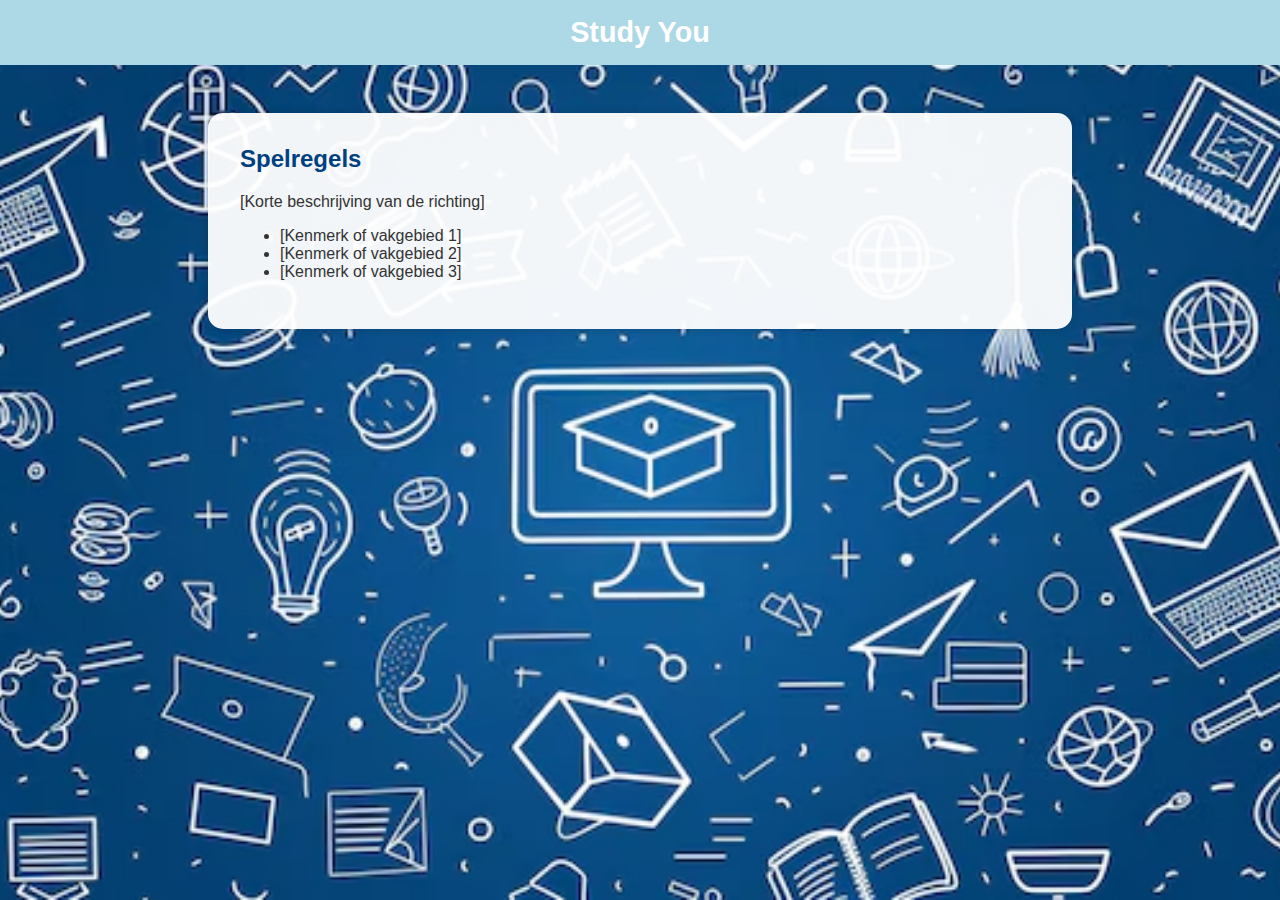
<file: index.html>
<!DOCTYPE html>
<html lang="nl">
  <head>
    <meta charset="UTF-8" />
    <title>Study You - [Naam Studierichting]</title>
    <link href="/style.css" rel="stylesheet" />
    <style>
      body {
        background-image: url("/images/achtergrond.avif");
      }
    </style>
  </head>
  <body>
    <header>Study You</header>

    <div class="main-container">
      <div class="info">
        <h2>Spelregels</h2>
        <p>[Korte beschrijving van de richting]</p>
        <ul>
          <li>[Kenmerk of vakgebied 1]</li>
          <li>[Kenmerk of vakgebied 2]</li>
          <li>[Kenmerk of vakgebied 3]</li>
        </ul>
      </div>
    </div>
  </body>
</html>
</file>
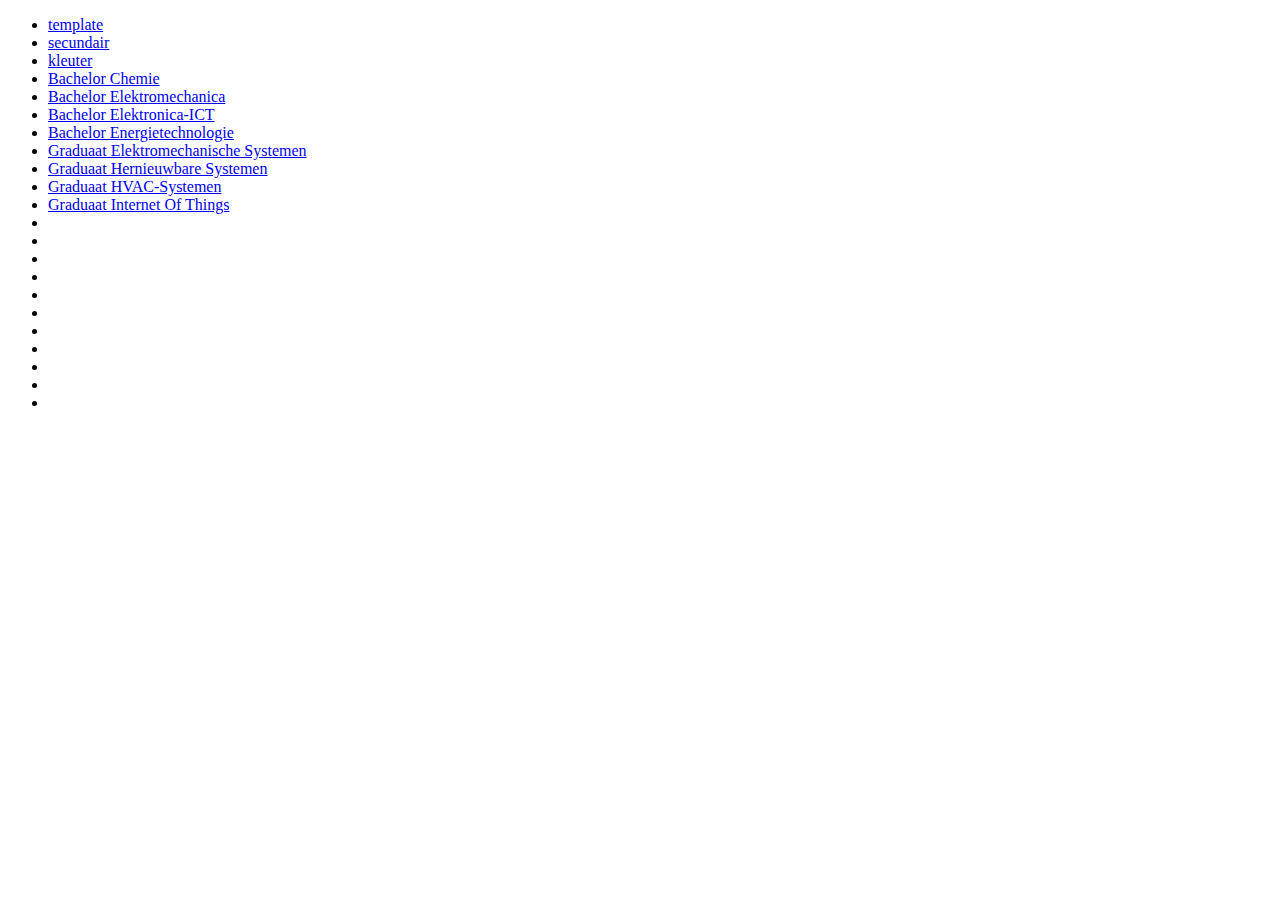
<file: nav.html>
<!-- dev page for viewing all pages,  add new ones in the list -->

<!DOCTYPE html>
<html lang="en">
  <head>
    <meta charset="UTF-8" />
    <meta name="viewport" content="width=device-width, initial-scale=1.0" />
    <title>Document</title>
  </head>
  <body>
    <ul>
      <li><a href="template.html">template</a></li>
      <li><a href="pages/secundair.html">secundair</a></li>
      <li><a href="pages/kleuter.html">kleuter</a></li>
      <li><a href="pages/Bachelor Chemie.html">Bachelor Chemie</a></li>
      <li><a href="pages/Bachelor Elektromechanica.html">Bachelor Elektromechanica</a></li>
      <li><a href="pages/Bachelor Elektronica-ICT.html">Bachelor Elektronica-ICT</a></li>
      <li><a href="pages/Bachelor Energietechnologie.html">Bachelor Energietechnologie</a></li>
      <li><a href="pages/Graduaat Elektromechanische Systemen.html">Graduaat Elektromechanische Systemen</a></li>
      <li><a href="pages/Graduaat Hernieuwbare Energiesystemen.html">Graduaat Hernieuwbare Systemen</a></li>
      <li><a href="pages/Graduaat HVAC-Systemen.html">Graduaat HVAC-Systemen</a></li>
      <li><a href="pages/Graduaat Internet Of Things.html">Graduaat Internet Of Things</a></li>
      <li><a href=""></a></li>
      <li><a href=""></a></li>
      <li><a href=""></a></li>
      <li><a href=""></a></li>
      <li><a href=""></a></li>
      <li><a href=""></a></li>
      <li><a href=""></a></li>
      <li><a href=""></a></li>
      <li><a href=""></a></li>
      <li><a href=""></a></li>
      <li><a href=""></a></li>
    </ul>
  </body>
</html>
</file>
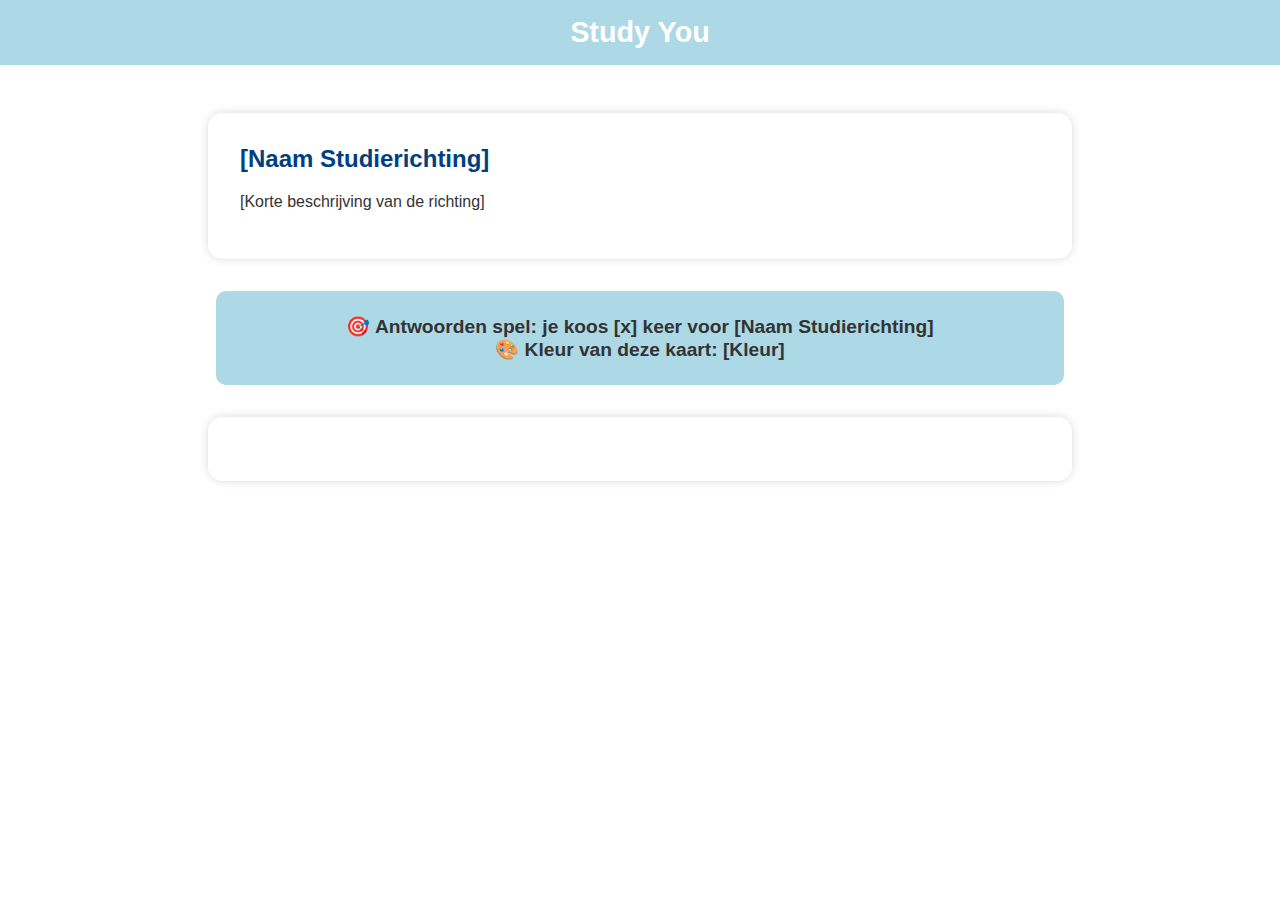
<file: template.html>
<!DOCTYPE html>
<html lang="nl">
  <head>
    <meta charset="UTF-8" />
    <title>Study You - [Naam Studierichting]</title>
    <link href="style.css" rel="stylesheet" />
    <style>
      body {
        background-image: url("");
      }
    </style>
  </head>
  <body>
    <header>Study You</header>

    <div class="main-container">
      <div class="info">
        <h2 id="name">[Naam Studierichting]</h2>
        <p id="description">[Korte beschrijving van de richting]</p>
        <ul id="features">
          <!-- <li>[Kenmerk of vakgebied 1]</li>
          <li>[Kenmerk of vakgebied 2]</li>
          <li>[Kenmerk of vakgebied 3]</li> -->
        </ul>
      </div>

      <div class="score">
        🎯 Antwoorden spel: je koos [x] keer voor [Naam Studierichting] <br />
        🎨 Kleur van deze kaart:
        <span id="solution" style="color: [kleurcode]">[Kleur]</span>
      </div>

      <div class="cards-container" id="cards-container">
        <!-- <div class="card">
          <div class="front face"></div>
          <div class="back face">
            The FitnessGram Pacer Test is a multistage aerobic capacity test
            that progressively gets more difficult as it continues.
          </div>
        </div>
        <div class="card">
          <div class="front face"></div>
          <div id="" class="back face">pong</div>
        </div>
        <div class="card">
          <div class="front face"></div>
          <div class="back face">DIO da</div>
        </div>
        <div class="card">
          <div class="front face"></div>
          <div class="back face">rock</div>
        </div> -->
      </div>
    </div>
  </body>
  <script src="script.js" defer></script>
</html>
</file>
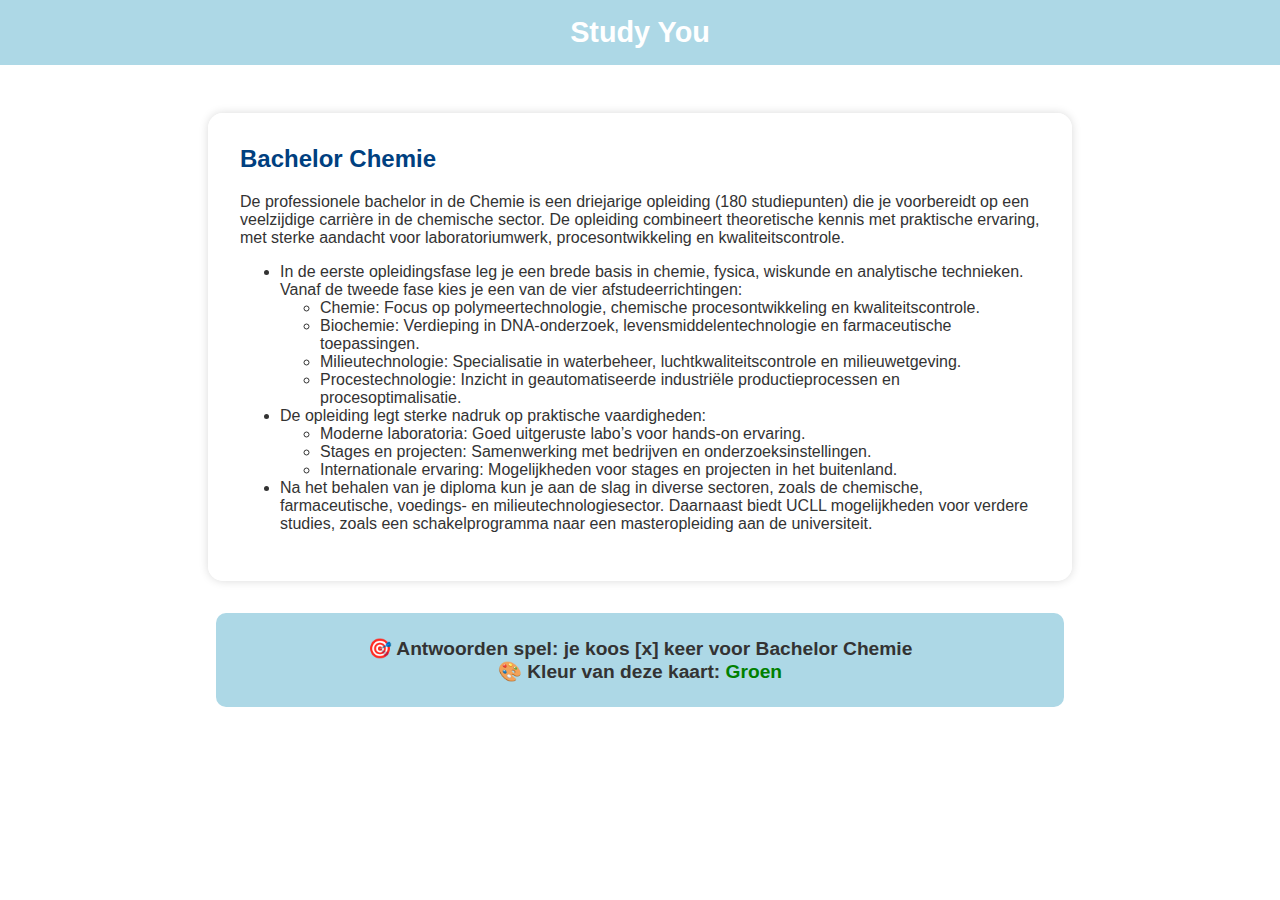
<file: pages/Bachelor Chemie.html>
<!DOCTYPE html>
<html lang="nl">
  <head>
    <meta charset="UTF-8" />
    <title>Study You - Bachelor Chemie</title>
    <link href="/style.css" rel="stylesheet"/>
    <style>
      body {
        background-image: url("");
      }
    </style>
  </head>
  <body>
    <header>Study You</header>

    <div class="main-container">
      <div class="info">
        <h2>Bachelor Chemie</h2>
        <p>
          De professionele bachelor in de Chemie is een driejarige opleiding (180 studiepunten) 
          die je voorbereidt op een veelzijdige carrière in de chemische sector. De opleiding combineert theoretische kennis 
          met praktische ervaring, met sterke aandacht voor laboratoriumwerk, procesontwikkeling en kwaliteitscontrole.
        </p>
        <ul>
          <li>
            In de eerste opleidingsfase leg je een brede basis in chemie, fysica, wiskunde en analytische technieken. 
            Vanaf de tweede fase kies je een van de vier afstudeerrichtingen:
            <ul>
            <li>Chemie: Focus op polymeertechnologie, chemische procesontwikkeling en kwaliteitscontrole.</li> 
            <li>Biochemie: Verdieping in DNA-onderzoek, levensmiddelentechnologie en farmaceutische toepassingen.</li>
            <li>Milieutechnologie: Specialisatie in waterbeheer, luchtkwaliteitscontrole en milieuwetgeving. </li>
            <li>Procestechnologie: Inzicht in geautomatiseerde industriële productieprocessen en procesoptimalisatie.</li>
            </ul>
          </li>
          <li>
            De opleiding legt sterke nadruk op praktische vaardigheden:
            <ul>
            <li>Moderne laboratoria: Goed uitgeruste labo’s voor hands-on ervaring.</li>
            <li>Stages en projecten: Samenwerking met bedrijven en onderzoeksinstellingen.</li>
            <li>Internationale ervaring: Mogelijkheden voor stages en projecten in het buitenland.</li>
            </ul>
          </li>
          <li>
            Na het behalen van je diploma kun je aan de slag in diverse sectoren, zoals de chemische, farmaceutische, 
            voedings- en milieutechnologiesector. Daarnaast biedt UCLL mogelijkheden voor verdere studies, 
            zoals een schakelprogramma naar een masteropleiding aan de universiteit.
          </li>
        </ul>
      </div>

      <div class="score">
        🎯 Antwoorden spel: je koos [x] keer voor Bachelor Chemie<br />
        🎨 Kleur van deze kaart: <span style="color: green">Groen</span>
      </div>
    </div>
  </body>
</html>
</file>
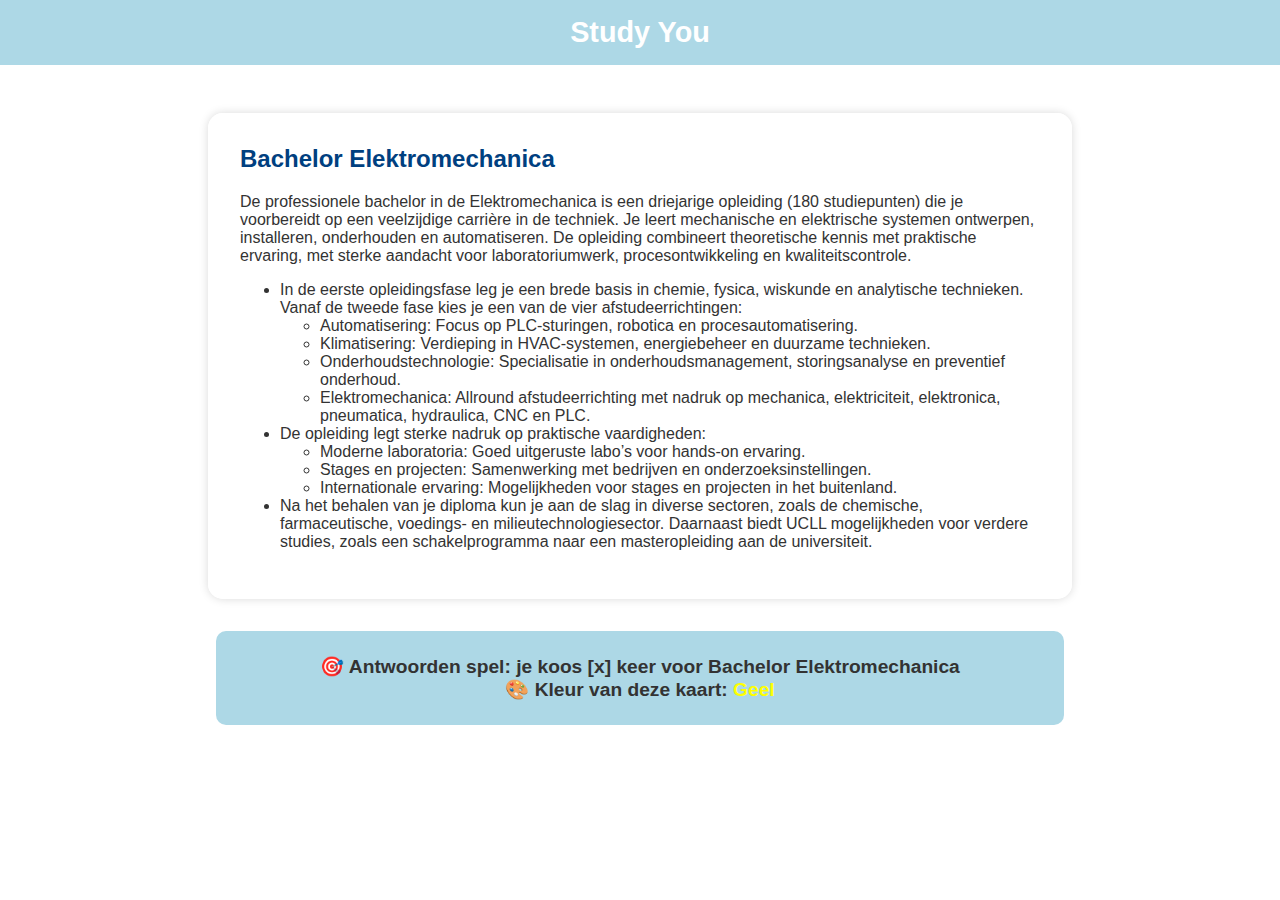
<file: pages/Bachelor Elektromechanica.html>
<!DOCTYPE html>
<html lang="nl">
  <head>
    <meta charset="UTF-8" />
    <title>Study You - Bachelor Elektromechanica</title>
    <link href="/style.css" rel="stylesheet"/>
    <style>
      body {
        background-image: url("");
      }
    </style>
  </head>
  <body>
    <header>Study You</header>

    <div class="main-container">
      <div class="info">
        <h2>Bachelor Elektromechanica</h2>
        <p>
          De professionele bachelor in de Elektromechanica is een driejarige opleiding (180 studiepunten) 
          die je voorbereidt op een veelzijdige carrière in de techniek. Je leert mechanische en elektrische 
          systemen ontwerpen, installeren, onderhouden en automatiseren. De opleiding combineert theoretische 
          kennis met praktische ervaring, met sterke aandacht voor laboratoriumwerk, procesontwikkeling en kwaliteitscontrole.
        </p>
        <ul>
          <li>
            In de eerste opleidingsfase leg je een brede basis in chemie, fysica, wiskunde en analytische technieken. 
            Vanaf de tweede fase kies je een van de vier afstudeerrichtingen:
            <ul>
            <li>Automatisering: Focus op PLC-sturingen, robotica en procesautomatisering.</li>
            <li>Klimatisering: Verdieping in HVAC-systemen, energiebeheer en duurzame technieken.</li>
            <li>Onderhoudstechnologie: Specialisatie in onderhoudsmanagement, storingsanalyse en preventief onderhoud.</li>
            <li>Elektromechanica: Allround afstudeerrichting met nadruk op mechanica, elektriciteit, elektronica, pneumatica, hydraulica, CNC en PLC.</li>
            </ul>
          </li>
          <li>
            De opleiding legt sterke nadruk op praktische vaardigheden:
            <ul>
            <li>Moderne laboratoria: Goed uitgeruste labo’s voor hands-on ervaring.</li>
            <li>Stages en projecten: Samenwerking met bedrijven en onderzoeksinstellingen.</li>
            <li>Internationale ervaring: Mogelijkheden voor stages en projecten in het buitenland.</li>
            </ul>
          </li>
          <li>Na het behalen van je diploma kun je aan de slag in diverse sectoren, zoals de chemische, 
            farmaceutische, voedings- en milieutechnologiesector. Daarnaast biedt UCLL mogelijkheden voor 
            verdere studies, zoals een schakelprogramma naar een masteropleiding aan de universiteit.
          </li>
        </ul>
      </div>

      <div class="score">
        🎯 Antwoorden spel: je koos [x] keer voor Bachelor Elektromechanica<br />
        🎨 Kleur van deze kaart: <span style="color: yellow">Geel</span>
      </div>
    </div>
  </body>
</html>
</file>
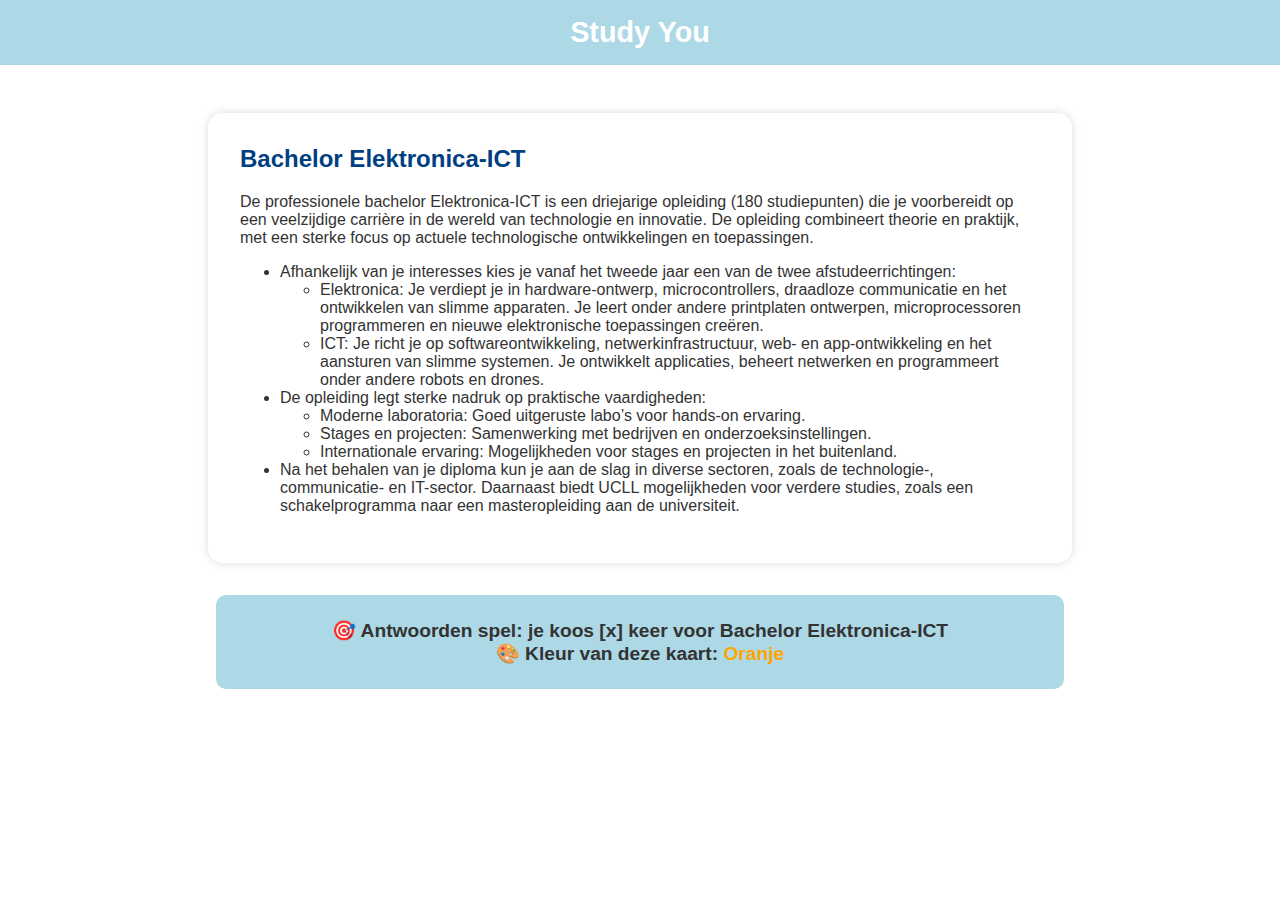
<file: pages/Bachelor Elektronica-ICT.html>
<!DOCTYPE html>
<html lang="nl">
  <head>
    <meta charset="UTF-8" />
    <title>Study You - Bachelor Elektronica-ICT</title>
    <link href="/style.css" rel="stylesheet"/>
    <style>
      body {
        background-image: url("");
      }
    </style>
  </head>
  <body>
    <header>Study You</header>

    <div class="main-container">
      <div class="info">
        <h2>Bachelor Elektronica-ICT</h2>
        <p>
          De professionele bachelor Elektronica-ICT is een driejarige opleiding (180 studiepunten) 
          die je voorbereidt op een veelzijdige carrière in de wereld van technologie en innovatie. 
          De opleiding combineert theorie en praktijk, met een sterke focus op actuele technologische 
          ontwikkelingen en toepassingen.
        </p>
        <ul>
          <li>
            Afhankelijk van je interesses kies je vanaf het tweede jaar een van de twee afstudeerrichtingen:
            <ul>
            <li>Elektronica: Je verdiept je in hardware-ontwerp, microcontrollers, draadloze communicatie en 
              het ontwikkelen van slimme apparaten. Je leert onder andere printplaten ontwerpen, microprocessoren 
              programmeren en nieuwe elektronische toepassingen creëren.</li>
            <li>ICT: Je richt je op softwareontwikkeling, netwerkinfrastructuur, web- en app-ontwikkeling en 
              het aansturen van slimme systemen. Je ontwikkelt applicaties, beheert netwerken en programmeert 
              onder andere robots en drones.</li>
            </ul>
          </li>
          <li>
            De opleiding legt sterke nadruk op praktische vaardigheden:
            <ul>
            <li>Moderne laboratoria: Goed uitgeruste labo’s voor hands-on ervaring.</li>
            <li>Stages en projecten: Samenwerking met bedrijven en onderzoeksinstellingen.</li>
            <li>Internationale ervaring: Mogelijkheden voor stages en projecten in het buitenland.</li>
            </ul>
          </li>
          <li>
            Na het behalen van je diploma kun je aan de slag in diverse sectoren, zoals de technologie-, 
            communicatie- en IT-sector. Daarnaast biedt UCLL mogelijkheden voor verdere studies, 
            zoals een schakelprogramma naar een masteropleiding aan de universiteit.
          </li>
        </ul>
      </div>

      <div class="score">
        🎯 Antwoorden spel: je koos [x] keer voor Bachelor Elektronica-ICT<br />
        🎨 Kleur van deze kaart: <span style="color: orange">Oranje</span>
      </div>
    </div>
  </body>
</html>
</file>
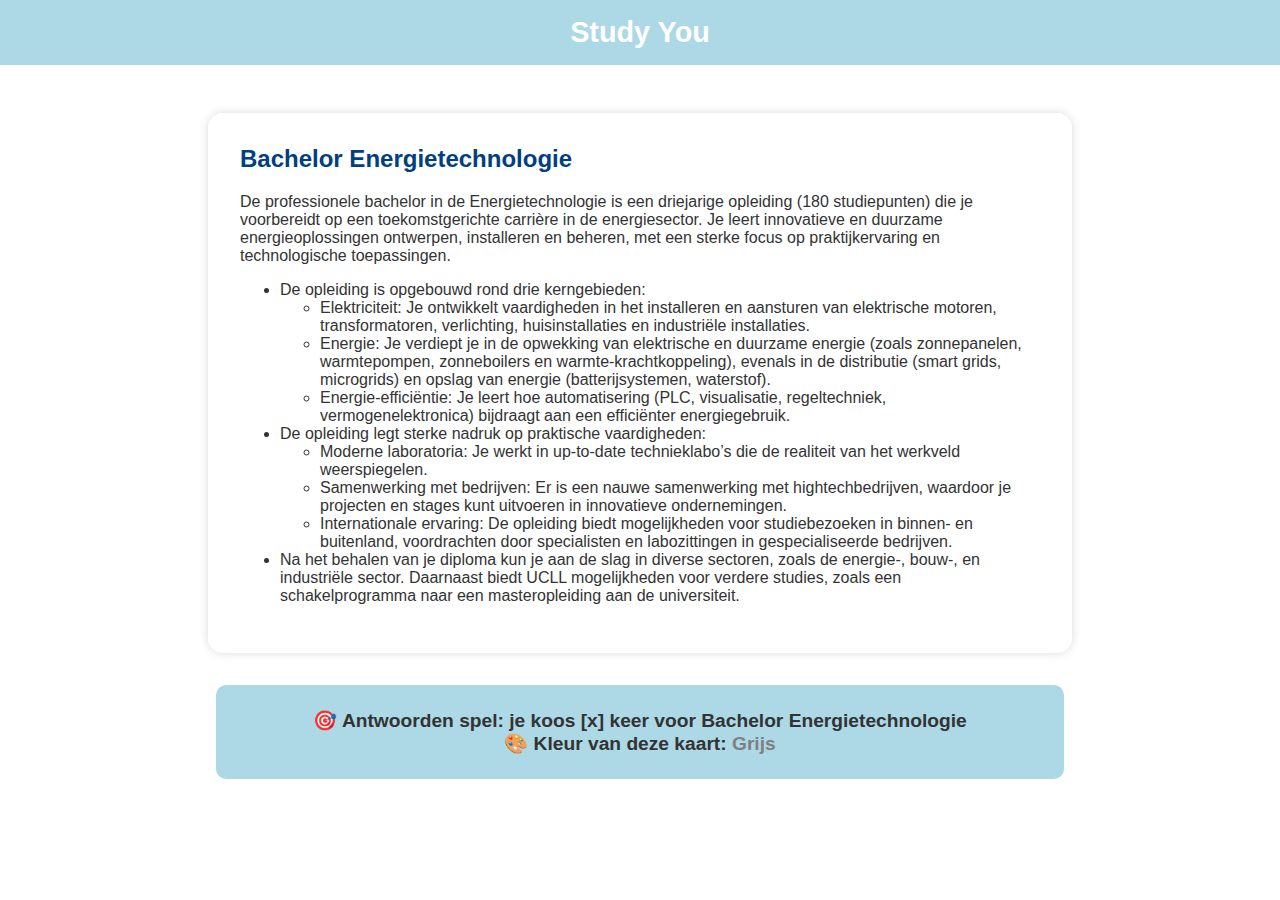
<file: pages/Bachelor Energietechnologie.html>
<!DOCTYPE html>
<html lang="nl">
  <head>
    <meta charset="UTF-8" />
    <title>Study You - Bachelor Energietechnologie</title>
    <link href="/style.css" rel="stylesheet"/>
    <style>
      body {
        background-image: url("");
      }
    </style>
  </head>
  <body>
    <header>Study You</header>

    <div class="main-container">
      <div class="info">
        <h2>Bachelor Energietechnologie</h2>
        <p>
          De professionele bachelor in de Energietechnologie is een driejarige opleiding (180 studiepunten) 
          die je voorbereidt op een toekomstgerichte carrière in de energiesector. Je leert innovatieve en 
          duurzame energieoplossingen ontwerpen, installeren en beheren, met een sterke focus op praktijkervaring 
          en technologische toepassingen.
        </p>
        <ul>
          <li>
            De opleiding is opgebouwd rond drie kerngebieden:
            <ul>
            <li>Elektriciteit: Je ontwikkelt vaardigheden in het installeren en aansturen van elektrische motoren, 
              transformatoren, verlichting, huisinstallaties en industriële installaties.</li>
            <li>Energie: Je verdiept je in de opwekking van elektrische en duurzame energie 
              (zoals zonnepanelen, warmtepompen, zonneboilers en warmte-krachtkoppeling), 
              evenals in de distributie (smart grids, microgrids) en opslag van energie 
              (batterijsystemen, waterstof).</li>
            <li>Energie-efficiëntie: Je leert hoe automatisering (PLC, visualisatie, regeltechniek, vermogenelektronica) 
              bijdraagt aan een efficiënter energiegebruik.</li>
            </ul>
          </li>
          <li>
            De opleiding legt sterke nadruk op praktische vaardigheden:
            <ul>
            <li>Moderne laboratoria: Je werkt in up-to-date technieklabo’s die de realiteit van het werkveld weerspiegelen.</li>
            <li>Samenwerking met bedrijven: Er is een nauwe samenwerking met hightechbedrijven, waardoor je projecten en 
              stages kunt uitvoeren in innovatieve ondernemingen.</li>
              <li>Internationale ervaring: De opleiding biedt mogelijkheden voor studiebezoeken in binnen- en buitenland, 
                voordrachten door specialisten en labozittingen in gespecialiseerde bedrijven.</li>
            </ul>
          </li>
          <li>
            Na het behalen van je diploma kun je aan de slag in diverse sectoren, zoals de energie-, bouw-, 
            en industriële sector. Daarnaast biedt UCLL mogelijkheden voor verdere studies, zoals een schakelprogramma 
            naar een masteropleiding aan de universiteit.
          </li>
        </ul>
      </div>

      <div class="score">
        🎯 Antwoorden spel: je koos [x] keer voor Bachelor Energietechnologie<br />
        🎨 Kleur van deze kaart: <span style="color: grey">Grijs</span>
      </div>
    </div>
  </body>
</html>
</file>
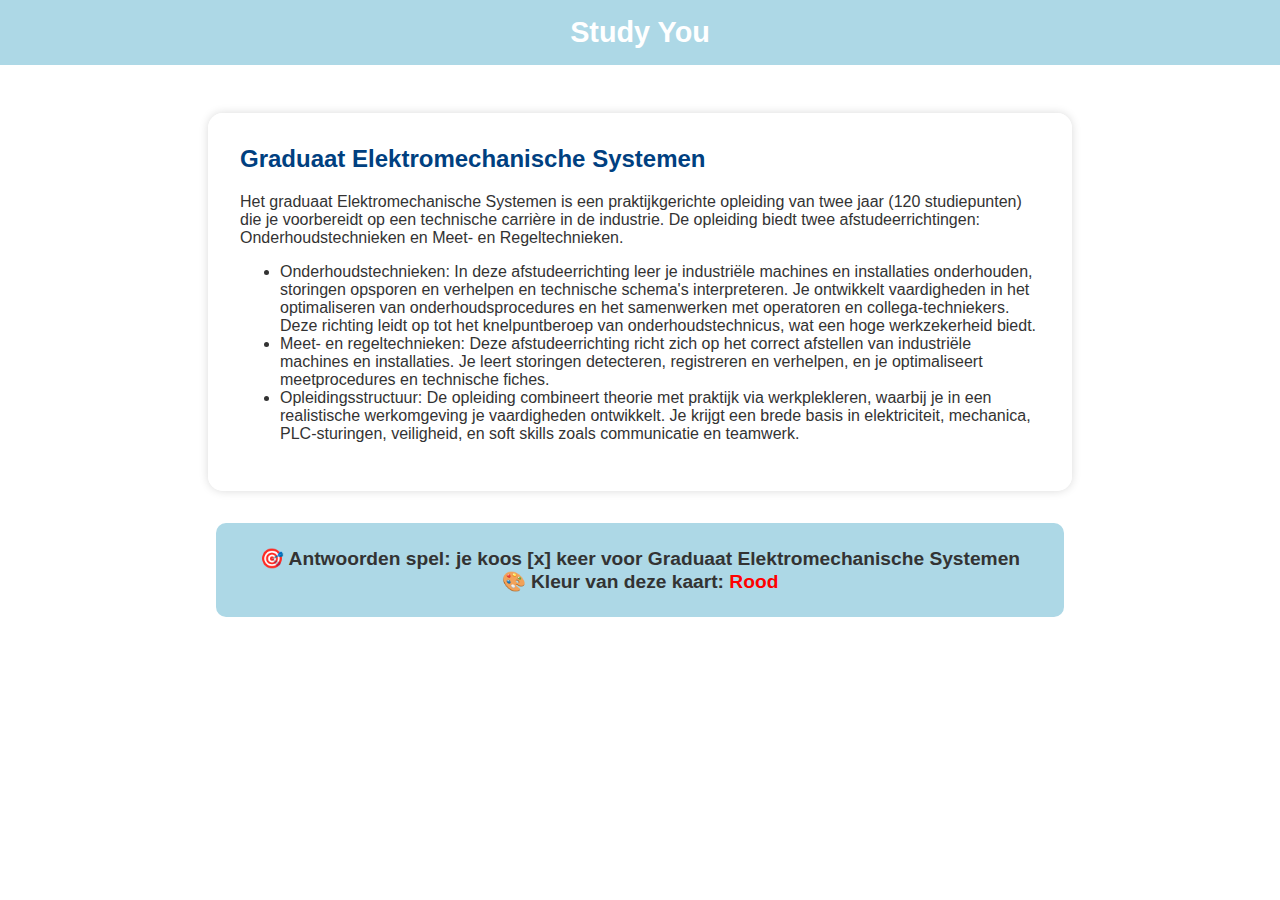
<file: pages/Graduaat Elektromechanische Systemen.html>
<!DOCTYPE html>
<html lang="nl">
  <head>
    <meta charset="UTF-8" />
    <title>Study You - Graduaat Elektromechanische Systemen</title>
    <link href="/style.css" rel="stylesheet"/>
    <style>
      body {
        background-image: url("");
      }
    </style>
  </head>
  <body>
    <header>Study You</header>

    <div class="main-container">
      <div class="info">
        <h2>Graduaat Elektromechanische Systemen</h2>
        <p>
          Het graduaat Elektromechanische Systemen is een praktijkgerichte opleiding 
          van twee jaar (120 studiepunten) die je voorbereidt op een technische carrière 
          in de industrie. De opleiding biedt twee afstudeerrichtingen: Onderhoudstechnieken en Meet- en Regeltechnieken.
        </p>
        <ul>
          <li>
            Onderhoudstechnieken: In deze afstudeerrichting leer je industriële machines en installaties onderhouden, 
            storingen opsporen en verhelpen en technische schema's interpreteren. Je ontwikkelt vaardigheden in het 
            optimaliseren van onderhoudsprocedures en het samenwerken met operatoren en collega-techniekers. 
            Deze richting leidt op tot het knelpuntberoep van onderhoudstechnicus, wat een hoge werkzekerheid biedt.
          </li>
          <li>
            Meet- en regeltechnieken: Deze afstudeerrichting richt zich op het correct afstellen van 
            industriële machines en installaties. Je leert storingen detecteren, registreren en verhelpen, 
            en je optimaliseert meetprocedures en technische fiches.
          </li>
          <li>
            Opleidingsstructuur: De opleiding combineert theorie met praktijk via werkplekleren, 
            waarbij je in een realistische werkomgeving je vaardigheden ontwikkelt. 
            Je krijgt een brede basis in elektriciteit, mechanica, PLC-sturingen, veiligheid, en soft skills 
            zoals communicatie en teamwerk.
          </li>
        </ul>
      </div>

      <div class="score">
        🎯 Antwoorden spel: je koos [x] keer voor Graduaat Elektromechanische Systemen<br />
        🎨 Kleur van deze kaart: <span style="color: red">Rood</span>
      </div>
    </div>
  </body>
</html>
</file>
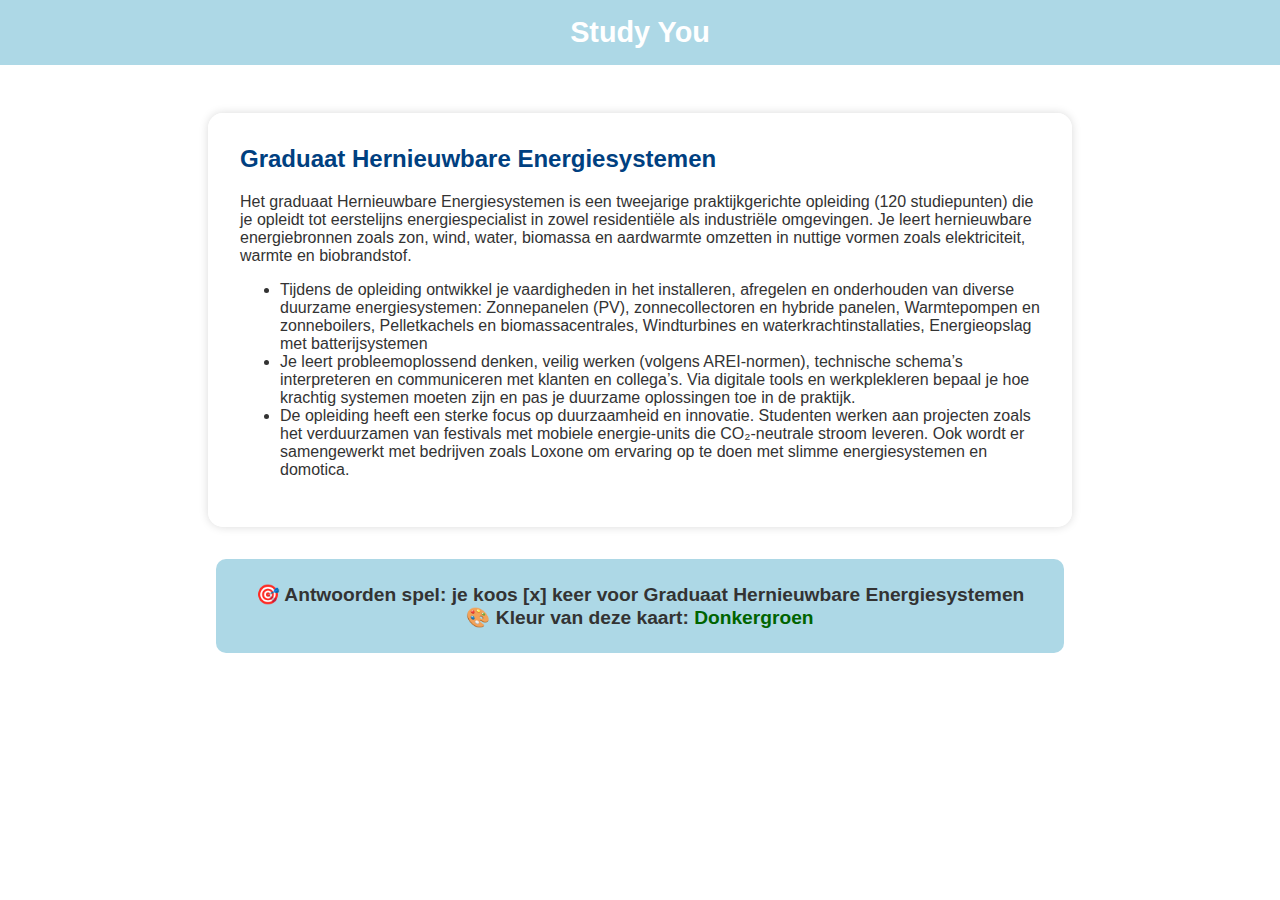
<file: pages/Graduaat Hernieuwbare Energiesystemen.html>
<!DOCTYPE html>
<html lang="nl">
  <head>
    <meta charset="UTF-8" />
    <title>Study You - Graduaat Hernieuwbare Energiesystemen</title>
    <link href="/style.css" rel="stylesheet"/>
    <style>
      body {
        background-image: url("");
      }
    </style>
  </head>
  <body>
    <header>Study You</header>

    <div class="main-container">
      <div class="info">
        <h2>Graduaat Hernieuwbare Energiesystemen</h2>
        <p>
          Het graduaat Hernieuwbare Energiesystemen is een tweejarige praktijkgerichte opleiding (120 studiepunten) 
          die je opleidt tot eerstelijns energiespecialist in zowel residentiële als industriële omgevingen. 
          Je leert hernieuwbare energiebronnen zoals zon, wind, water, biomassa en aardwarmte omzetten in nuttige vormen 
          zoals elektriciteit, warmte en biobrandstof.
        </p>
        <ul>
          <li>
            Tijdens de opleiding ontwikkel je vaardigheden in het installeren, afregelen en onderhouden van 
            diverse duurzame energiesystemen: Zonnepanelen (PV), zonnecollectoren en hybride panelen,
            Warmtepompen en zonneboilers, Pelletkachels en biomassacentrales, Windturbines en waterkrachtinstallaties,
            Energieopslag met batterijsystemen
          </li>
          <li>
            Je leert probleemoplossend denken, veilig werken (volgens AREI-normen), technische schema’s interpreteren 
            en communiceren met klanten en collega’s. Via digitale tools en werkplekleren bepaal je hoe krachtig 
            systemen moeten zijn en pas je duurzame oplossingen toe in de praktijk.
          </li>
          <li>
            De opleiding heeft een sterke focus op duurzaamheid en innovatie. Studenten werken aan projecten 
            zoals het verduurzamen van festivals met mobiele energie-units die CO₂-neutrale stroom leveren. 
            Ook wordt er samengewerkt met bedrijven zoals Loxone om ervaring op te doen met slimme 
            energiesystemen en domotica.
          </li>
        </ul>
      </div>

      <div class="score">
        🎯 Antwoorden spel: je koos [x] keer voor Graduaat Hernieuwbare Energiesystemen<br />
        🎨 Kleur van deze kaart: <span style="color: darkgreen">Donkergroen</span>
      </div>
    </div>
  </body>
</html>
</file>
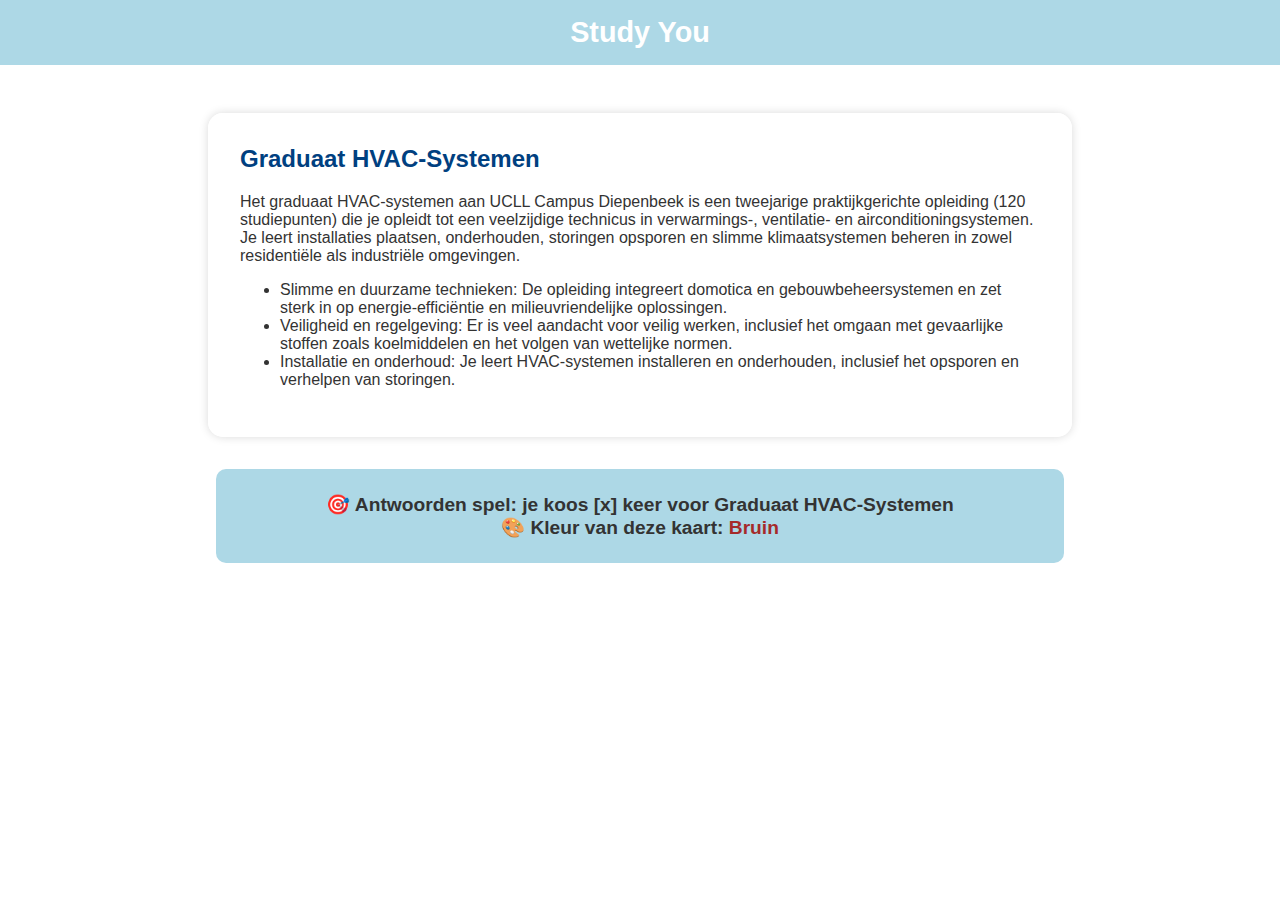
<file: pages/Graduaat HVAC-Systemen.html>
<!DOCTYPE html>
<html lang="nl">
  <head>
    <meta charset="UTF-8" />
    <title>Study You - Graduaat HVAC-Systemen</title>
    <link href="/style.css" rel="stylesheet"/>
    <style>
      body {
        background-image: url("");
      }
    </style>
  </head>
  <body>
    <header>Study You</header>

    <div class="main-container">
      <div class="info">
        <h2>Graduaat HVAC-Systemen</h2>
        <p>
          Het graduaat HVAC-systemen aan UCLL Campus Diepenbeek is een tweejarige praktijkgerichte opleiding (120 studiepunten) 
          die je opleidt tot een veelzijdige technicus in verwarmings-, ventilatie- en airconditioningsystemen. 
          Je leert installaties plaatsen, onderhouden, storingen opsporen en slimme klimaatsystemen beheren in zowel 
          residentiële als industriële omgevingen.
        </p>
        <ul>
          <li>
            Slimme en duurzame technieken: De opleiding integreert domotica en gebouwbeheersystemen en zet sterk 
            in op energie-efficiëntie en milieuvriendelijke oplossingen.
          </li>
          <li>
            Veiligheid en regelgeving: Er is veel aandacht voor veilig werken, 
            inclusief het omgaan met gevaarlijke stoffen zoals koelmiddelen en 
            het volgen van wettelijke normen.
          </li>
          <li>
            Installatie en onderhoud: Je leert HVAC-systemen installeren en onderhouden, 
            inclusief het opsporen en verhelpen van storingen.
          </li>
        </ul>
      </div>

      <div class="score">
        🎯 Antwoorden spel: je koos [x] keer voor Graduaat HVAC-Systemen<br />
        🎨 Kleur van deze kaart: <span style="color: brown">Bruin</span>
      </div>
    </div>
  </body>
</html>
</file>
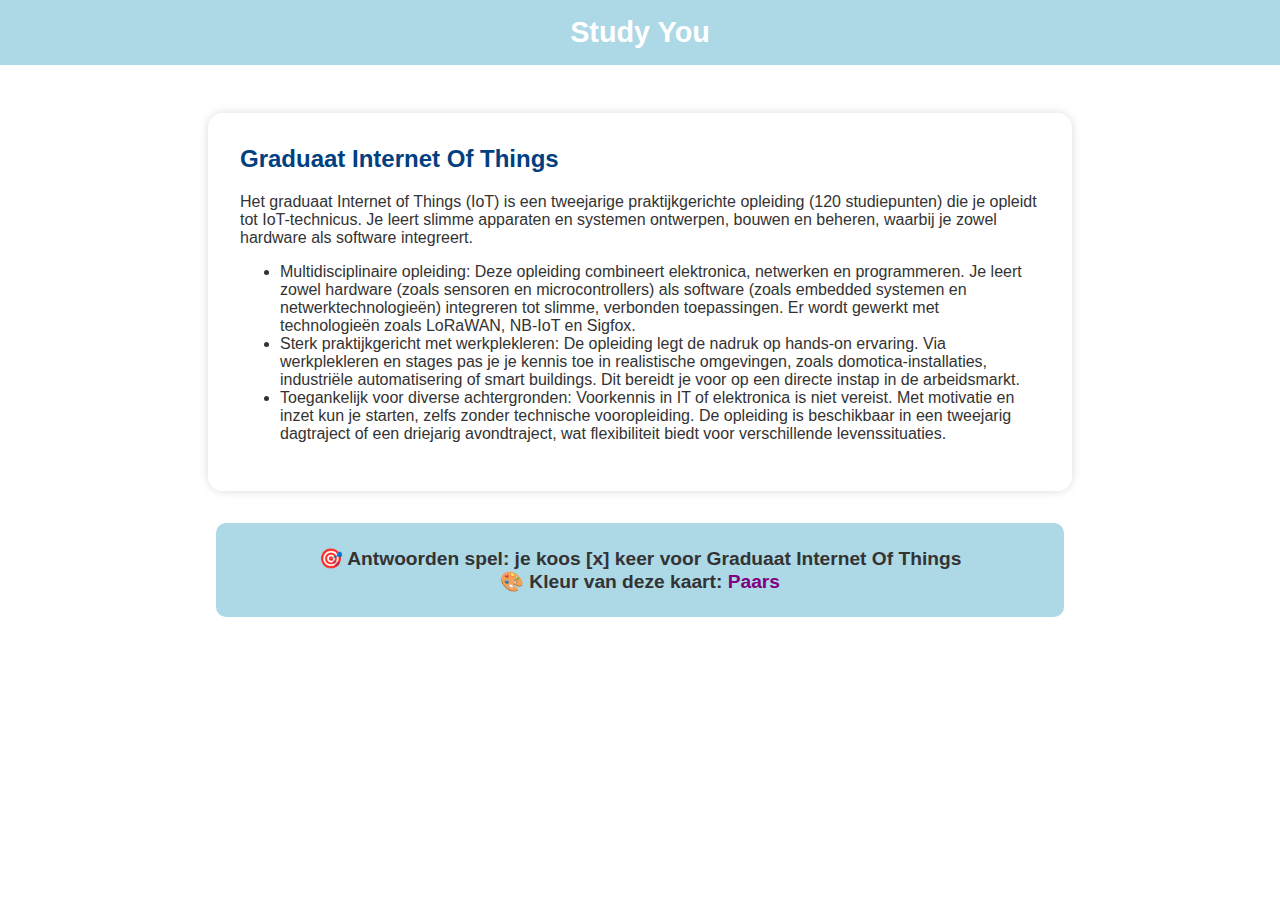
<file: pages/Graduaat Internet Of Things.html>
<!DOCTYPE html>
<html lang="nl">
  <head>
    <meta charset="UTF-8" />
    <title>Study You - Graduaat Internet Of Things</title>
    <link href="/style.css" rel="stylesheet"/>
    <style>
      body {
        background-image: url("");
      }
    </style>
  </head>
  <body>
    <header>Study You</header>

    <div class="main-container">
      <div class="info">
        <h2>Graduaat Internet Of Things</h2>
        <p>
          Het graduaat Internet of Things (IoT) is een tweejarige praktijkgerichte opleiding (120 studiepunten) 
          die je opleidt tot IoT-technicus. Je leert slimme apparaten en systemen ontwerpen, bouwen en beheren, 
          waarbij je zowel hardware als software integreert.
        </p>
        <ul>
          <li>
            Multidisciplinaire opleiding: Deze opleiding combineert elektronica, netwerken en programmeren. 
            Je leert zowel hardware (zoals sensoren en microcontrollers) als software (zoals embedded systemen en netwerktechnologieën) 
            integreren tot slimme, verbonden toepassingen. Er wordt gewerkt met technologieën zoals LoRaWAN, NB-IoT en Sigfox.
          </li>
          <li>
            Sterk praktijkgericht met werkplekleren: De opleiding legt de nadruk op hands-on ervaring. 
            Via werkplekleren en stages pas je je kennis toe in realistische omgevingen, zoals domotica-installaties, 
            industriële automatisering of smart buildings. Dit bereidt je voor op een directe instap in de arbeidsmarkt.
          </li>
          <li>
            Toegankelijk voor diverse achtergronden: Voorkennis in IT of elektronica is niet vereist. 
            Met motivatie en inzet kun je starten, zelfs zonder technische vooropleiding. 
            De opleiding is beschikbaar in een tweejarig dagtraject of een driejarig avondtraject, 
            wat flexibiliteit biedt voor verschillende levenssituaties.
          </li>
        </ul>
      </div>

      <div class="score">
        🎯 Antwoorden spel: je koos [x] keer voor Graduaat Internet Of Things<br />
        🎨 Kleur van deze kaart: <span style="color: purple">Paars</span>
      </div>
    </div>
  </body>
</html>
</file>
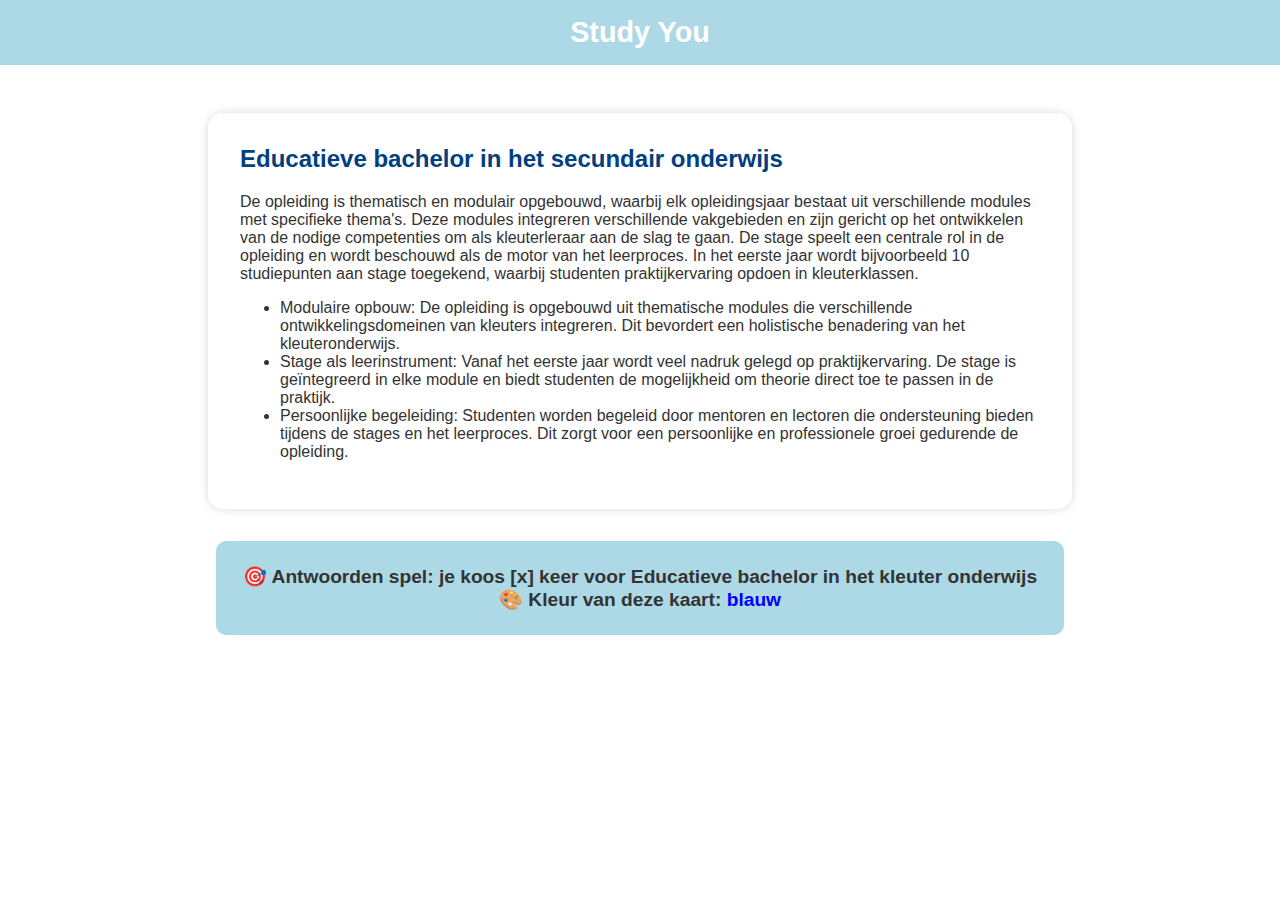
<file: pages/kleuter.html>
<!DOCTYPE html>
<html lang="nl">
  <head>
    <meta charset="UTF-8" />
    <title>Study You - Educatieve bachelor in het kleuter onderwijs</title>
    <link href="/style.css" rel="stylesheet" />
    <style>
      body {
        background-image: url("");
      }
    </style>
  </head>
  <body>
    <header>Study You</header>

    <div class="main-container">
      <div class="info">
        <h2>Educatieve bachelor in het secundair onderwijs</h2>
        <p>
          De opleiding is thematisch en modulair opgebouwd, waarbij elk
          opleidingsjaar bestaat uit verschillende modules met specifieke
          thema's. Deze modules integreren verschillende vakgebieden en zijn
          gericht op het ontwikkelen van de nodige competenties om als
          kleuterleraar aan de slag te gaan. De stage speelt een centrale rol in
          de opleiding en wordt beschouwd als de motor van het leerproces. In
          het eerste jaar wordt bijvoorbeeld 10 studiepunten aan stage
          toegekend, waarbij studenten praktijkervaring opdoen in
          kleuterklassen.
        </p>
        <ul>
          <li>
            Modulaire opbouw: De opleiding is opgebouwd uit thematische modules
            die verschillende ontwikkelingsdomeinen van kleuters integreren. Dit
            bevordert een holistische benadering van het kleuteronderwijs.
          </li>
          <li>
            Stage als leerinstrument: Vanaf het eerste jaar wordt veel nadruk
            gelegd op praktijkervaring. De stage is geïntegreerd in elke module
            en biedt studenten de mogelijkheid om theorie direct toe te passen
            in de praktijk.
          </li>
          <li>
            Persoonlijke begeleiding: Studenten worden begeleid door mentoren en
            lectoren die ondersteuning bieden tijdens de stages en het
            leerproces. Dit zorgt voor een persoonlijke en professionele groei
            gedurende de opleiding.
          </li>
        </ul>
      </div>

      <div class="score">
        🎯 Antwoorden spel: je koos [x] keer voor Educatieve bachelor in het
        kleuter onderwijs<br />
        🎨 Kleur van deze kaart:
        <span style="color: rgb(0, 0, 255)">blauw</span>
      </div>
    </div>
  </body>
</html>
</file>
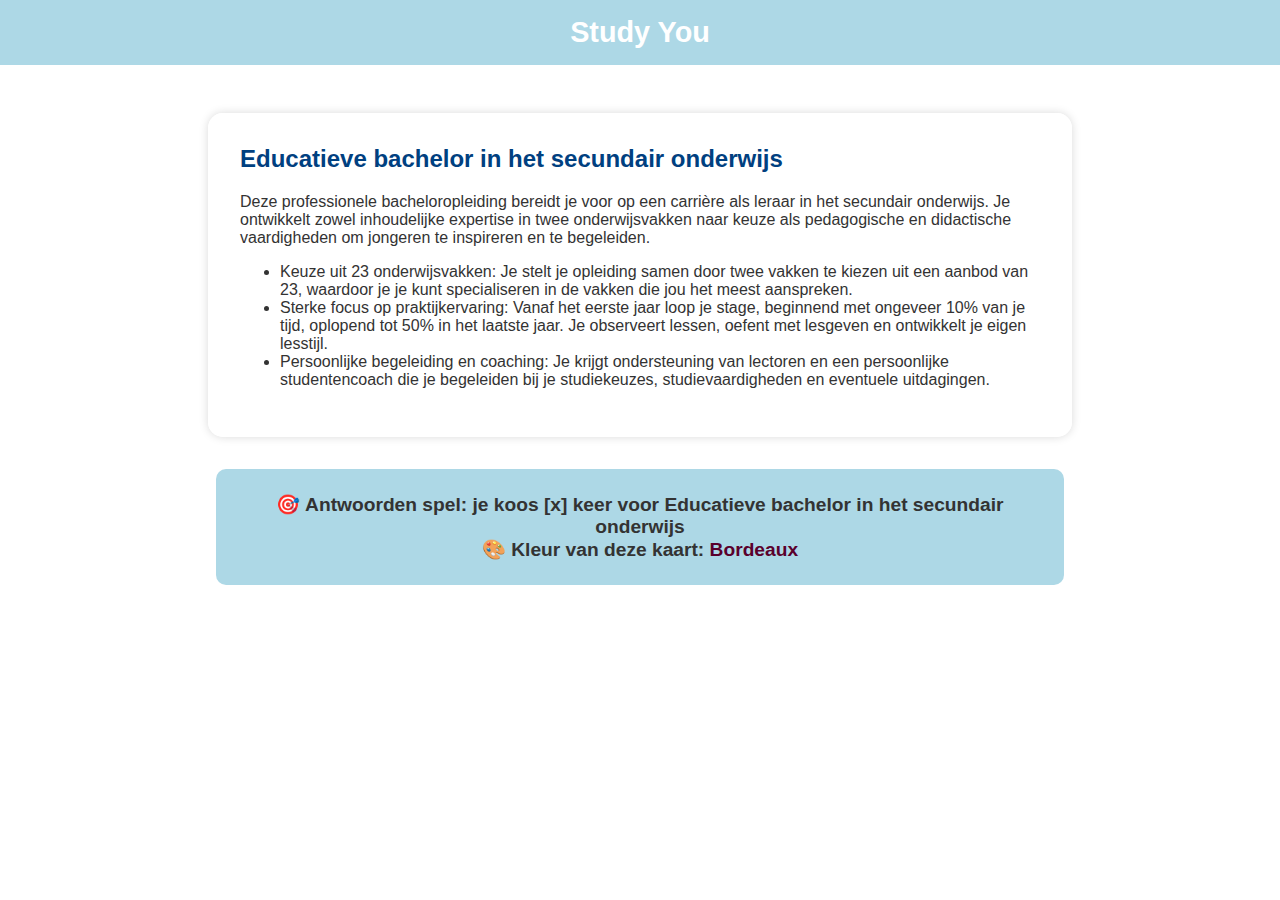
<file: pages/secundair.html>
<!DOCTYPE html>
<html lang="nl">
  <head>
    <meta charset="UTF-8" />
    <title>Study You - Educatieve bachelor in het secundair onderwijs</title>
    <link href="/style.css" rel="stylesheet" />
    <style>
      body {
        background-image: url("");
      }
    </style>
  </head>
  <body>
    <header>Study You</header>

    <div class="main-container">
      <div class="info">
        <h2>Educatieve bachelor in het secundair onderwijs</h2>
        <p>
          Deze professionele bacheloropleiding bereidt je voor op een carrière
          als leraar in het secundair onderwijs. Je ontwikkelt zowel
          inhoudelijke expertise in twee onderwijsvakken naar keuze als
          pedagogische en didactische vaardigheden om jongeren te inspireren en
          te begeleiden.
        </p>
        <ul>
          <li>
            Keuze uit 23 onderwijsvakken: Je stelt je opleiding samen door twee
            vakken te kiezen uit een aanbod van 23, waardoor je je kunt
            specialiseren in de vakken die jou het meest aanspreken.
          </li>
          <li>
            Sterke focus op praktijkervaring: Vanaf het eerste jaar loop je
            stage, beginnend met ongeveer 10% van je tijd, oplopend tot 50% in
            het laatste jaar. Je observeert lessen, oefent met lesgeven en
            ontwikkelt je eigen lesstijl.
          </li>
          <li>
            Persoonlijke begeleiding en coaching: Je krijgt ondersteuning van
            lectoren en een persoonlijke studentencoach die je begeleiden bij je
            studiekeuzes, studievaardigheden en eventuele uitdagingen.
          </li>
        </ul>
      </div>

      <div class="score">
        🎯 Antwoorden spel: je koos [x] keer voor Educatieve bachelor in het
        secundair onderwijs<br />
        🎨 Kleur van deze kaart: <span style="color: #5a002c">Bordeaux</span>
      </div>
    </div>
  </body>
</html>
</file>
<file: style.css>
body {
  margin: 0;
  font-family: "Segoe UI", sans-serif;
  /* Should be placed on the pages itself */
  /* background-image: url("/images/achtergrond.avif"); */
  background-size: cover;
  background-position: center;
  background-attachment: fixed;
  color: #333;
}

header {
  text-align: center;
  background-color: lightblue;
  color: white;
  padding: 1rem;
  font-size: 1.8rem;
  font-weight: bold;
}

.main-container {
  display: flex;
  flex-direction: column;
  align-items: center;
  justify-content: center;
  padding: 3rem 1rem;
  max-width: 800px;
  margin: auto;
}

.info {
  background-color: rgba(255, 255, 255, 0.95);
  padding: 2rem;
  border-radius: 15px;
  box-shadow: 0 0 10px rgba(0, 0, 0, 0.15);
  width: 100%;
}

.info h2 {
  margin-top: 0;
  color: #004080;
}

.score {
  background-color: lightblue;
  text-align: center;
  padding: 1.5rem;
  margin-top: 2rem;
  font-weight: bold;
  font-size: 1.2rem;
  border-radius: 10px;
  width: 100%;
}

.cards-container {
  display: flex;
  flex-direction: row;
  justify-content: space-around;
  gap: 1.5rem;
  padding: 2rem;
  max-width: 1000px;
  width: 100%;
  margin-top: 2rem;

  background-color: rgba(255, 255, 255, 0.95);
  border-radius: 15px;
  box-shadow: 0 0 10px rgba(0, 0, 0, 0.15);
  perspective: 1000px;
}

.card {
  position: relative;
  width: 200px;
  height: 250px;
  transform-style: preserve-3d;
  transition: transform 0.8s;
  cursor: pointer;
}

.card:hover {
  transform: rotateY(180deg);
}

.face {
  position: absolute;
  width: 100%;
  height: 100%;
  backface-visibility: hidden;
  border-radius: 12px;
  display: flex;
  flex-direction: column;
  align-items: center;
  justify-content: center;
  font-size: 1.2rem;
  /* font-weight: bold; */
  box-shadow: 0 4px 10px rgba(0, 0, 0, 0.1);
}

.front {
  background-color: blue;
  color: white;
  /* background-image: url(/images/study_you_card.png); */
  background-size: cover;
  background-position: center;
}

.back {
  color: black;
  transform: rotateY(180deg);
  background-size: cover;
  background-position: center;
}

.back img {
  max-width: 100%;
  max-height: 100%;
  object-fit: contain;
  border-radius: 10px;
}

@media screen and (max-width: 600px) {
  body {
    font-size: 16px;
    padding: 0;
  }

  header {
    font-size: 1.4rem;
    padding: 0.8rem;
  }

  .main-container {
    padding: 2rem 1rem;
    max-width: 100%;
  }

  .info {
    padding: 1.5rem;
    font-size: 0.95rem;
  }

  .score {
    font-size: 1rem;
    padding: 1rem;
  }

  .cards-container {
    flex-direction: column;
    align-items: center;
    padding: 1rem;
    gap: 1rem;
    max-width: 100%;
  }

  .card {
    width: 90%;
    max-width: 300px;
    height: 200px;
  }

  .face {
    font-size: 1rem;
  }
}
</file>
